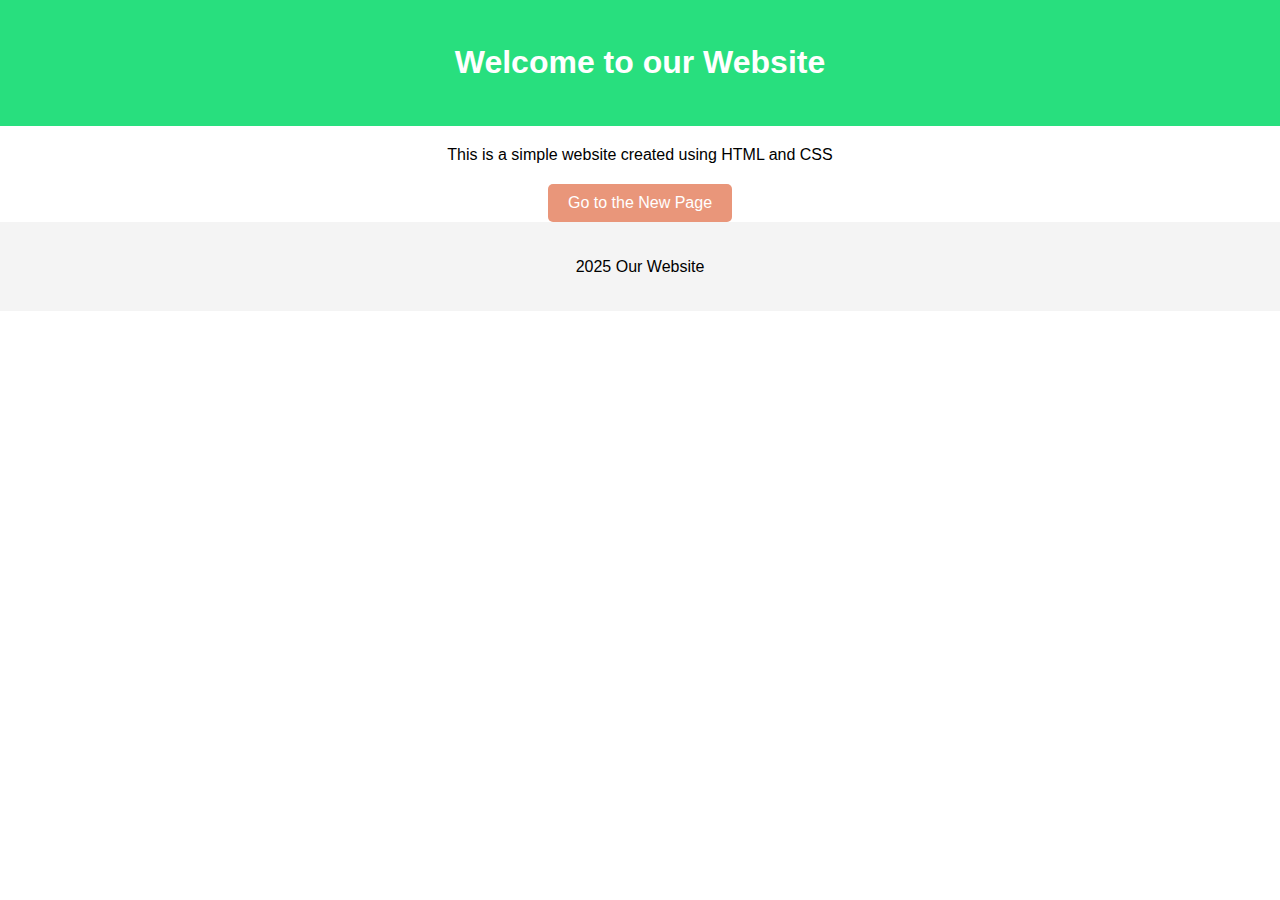
<file: index.html>
<!DOCTYPE html>
<html lang="en">
  <meta charset="UTF-8">
  <meta name="viewport"
  content="width=device-width, initial-scale=1.0">
  <title> Work immersion Website</title>
</head>
<body>
    <header>
        <h1> Welcome to our Website</h1>
    </header>
    <main>
        <p> This is a simple website created using HTML and CSS</p>
    </main>
    <a href="file://C:/Users/MONMON/newpage.html">
    <button>Go to the New Page</button>
    </a>
    <footer>
        <p> 2025 Our Website</p>
    </footer>
</body>
<link rel="stylesheet" href="style.css">
</html>
</file>
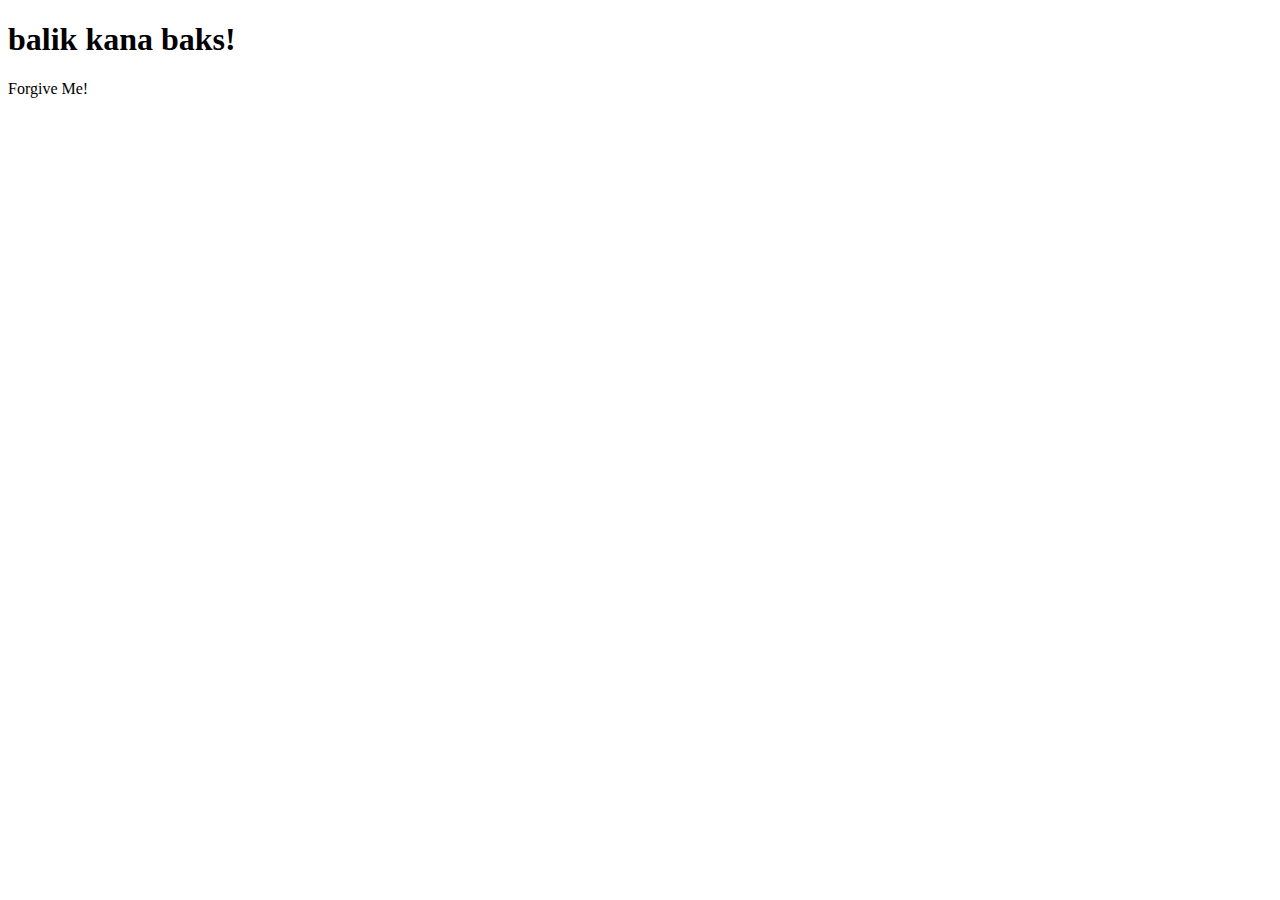
<file: newpage.html>
<!DOCTYPE html>
<html lang="en">
    <head>
        <meta charset="UTF-8">
        <meta name="viewport"
        content="width=device-width,initial-scale=1.0">
        <title>Welcom to the New Page</title>
    </head>
    <body>
        <h1> balik kana baks!</h1>
        <p> Forgive Me!</p>
    </body>
</html>
</file>
<file: style.css>
body {
    font-family: Arial,sans-serif;
    line-height: 1.6;
    margin:0;
    padding: 0;
    text-align: center;
}
header {
    background:#28df7e;
    color: white;
    padding: 1em 0;
}
footer {
    background: #f4f4f4;
    padding: 1em 0;
}
button {
    background-color: darksalmon;
    color: white;
    padding: 10px 20px;
    border:none;
    border-radius: 5px;
    cursor: pointer;
    font-size: 16px;
}
button:hover {
    background-color: #45a049
}
</file>
